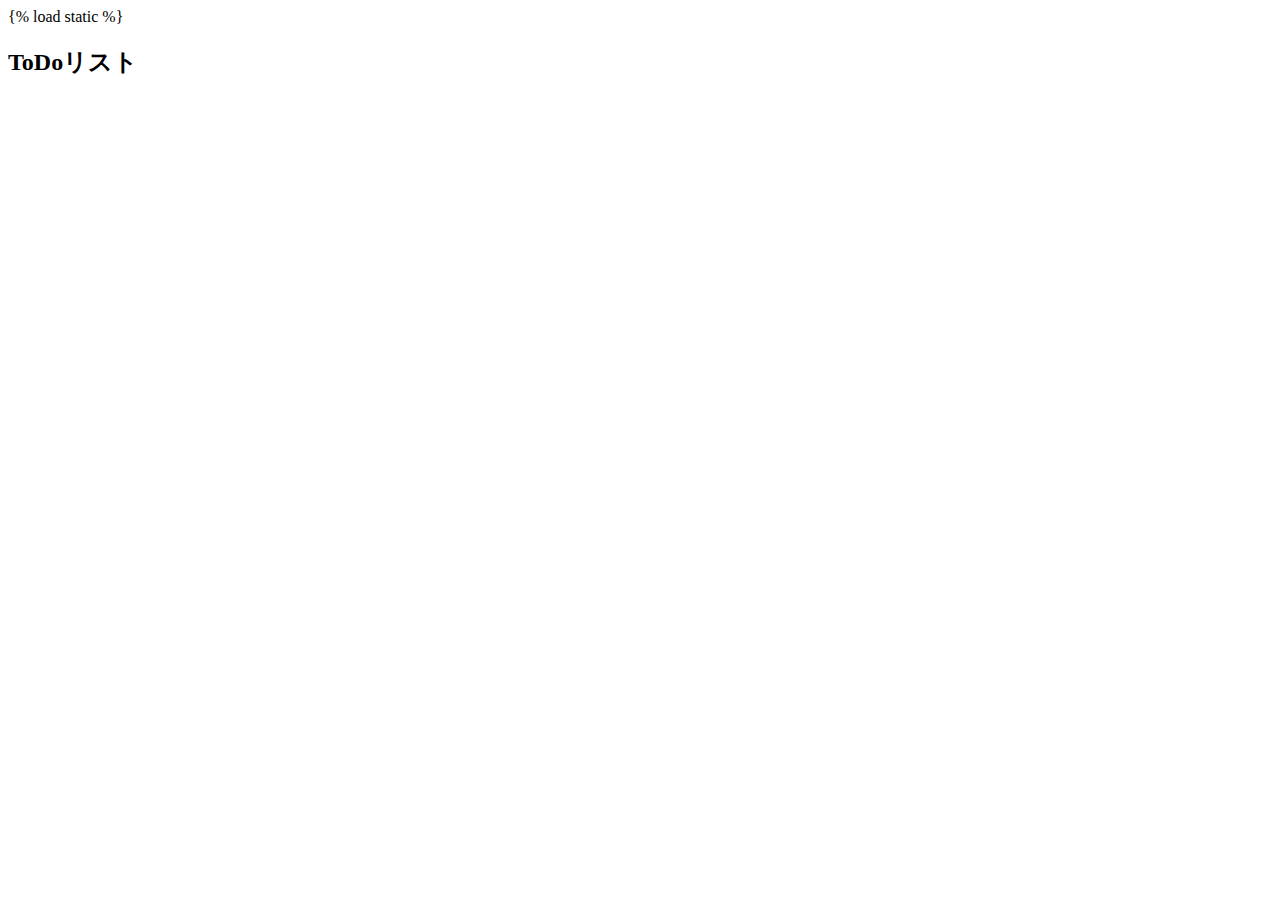
<file: sprig/templates/sprig/_index.html>
{% load static %}
<!DOCTYPE html>
<html>
    <head>
        <title></title>

    </head>
    <body>
        <div class="container">
            <h2>ToDoリスト</h2>
            <form>

            </form>
            <table>

            </table>
        </div>
    </body>
</html>
</file>
